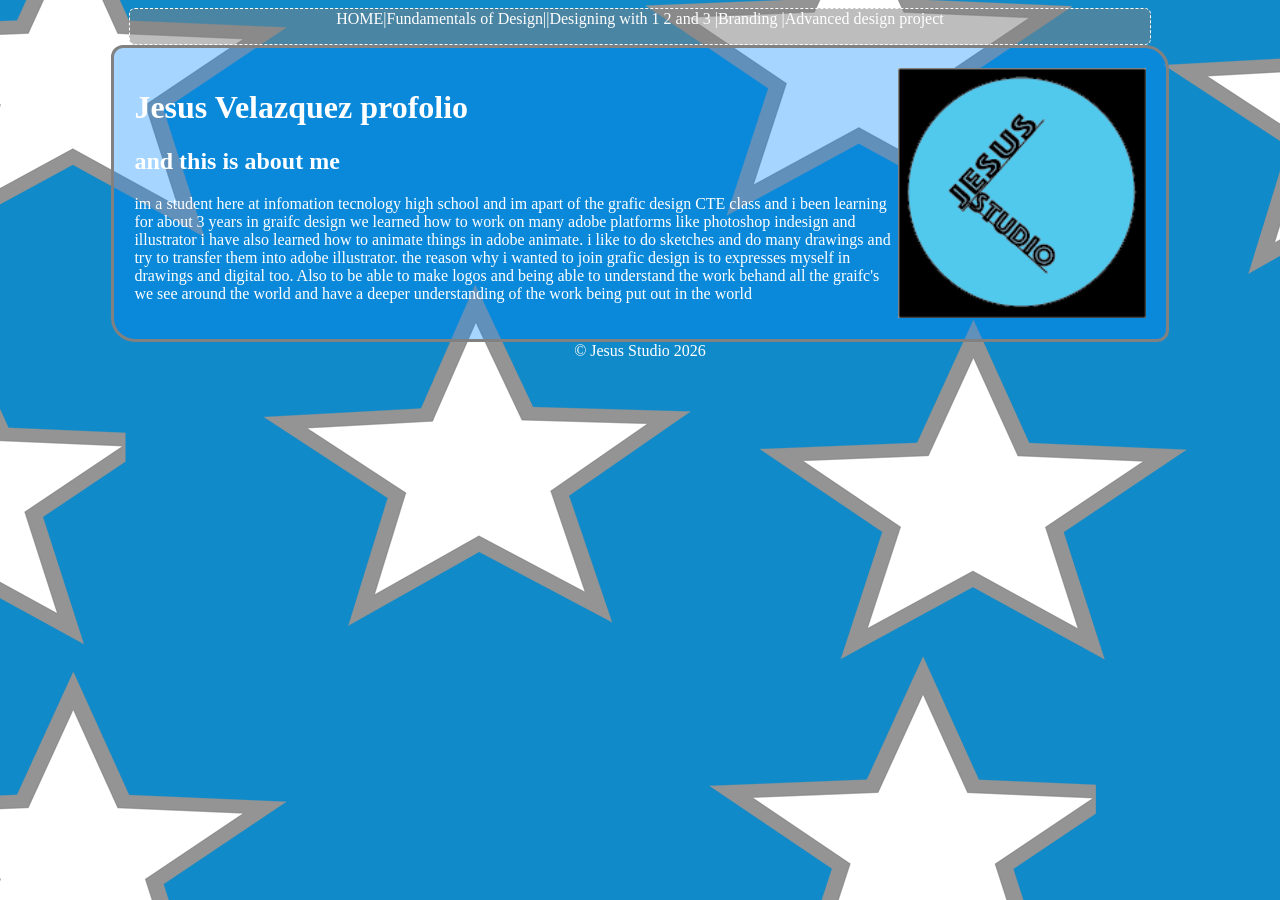
<file: index.html>
<!DOCTYPE html>
<html lang="en">

<head>
<title> jesus profolio</title> 
<link rel="stylesheet" href="styles.css">
</head>
<body> 
    
    <nav>
        <a href="index.html">HOME</a>|<a href="Fundamentals.html">Fundamentals of Design</a>||<a href="Designing%20with%20type%201%202%20and%203.html">Designing with 1 2 and 3</a>
        |<a href="Branding.html">Branding</a>
        
		
        |<a href="Advanced%20design%20project.html">Advanced design project</a>
    </nav>
    
    <main>
  <img class="logo" src="images/logo.png" alt="something" height="250">
    <h1>Jesus Velazquez profolio</h1>
    <h2>and this is about me</h2>
<p>
im a student here at infomation tecnology high school and im apart of the grafic design CTE class and i been learning for about 3 years in graifc design we learned how to work on many adobe platforms like photoshop indesign and illustrator  
i have also learned how to animate things in adobe animate. i like to do sketches and do many drawings and try to transfer them into adobe illustrator. the reason why i wanted to join grafic design is to expresses myself in drawings and digital too. Also to be able to make logos and being able to understand the work behand all the graifc's we see around the world
and have a deeper understanding of the work being put out in the world 

</p>


</main>        
<footer>&copy; Jesus Studio 2026</footer>



</body>
</html>
</file>
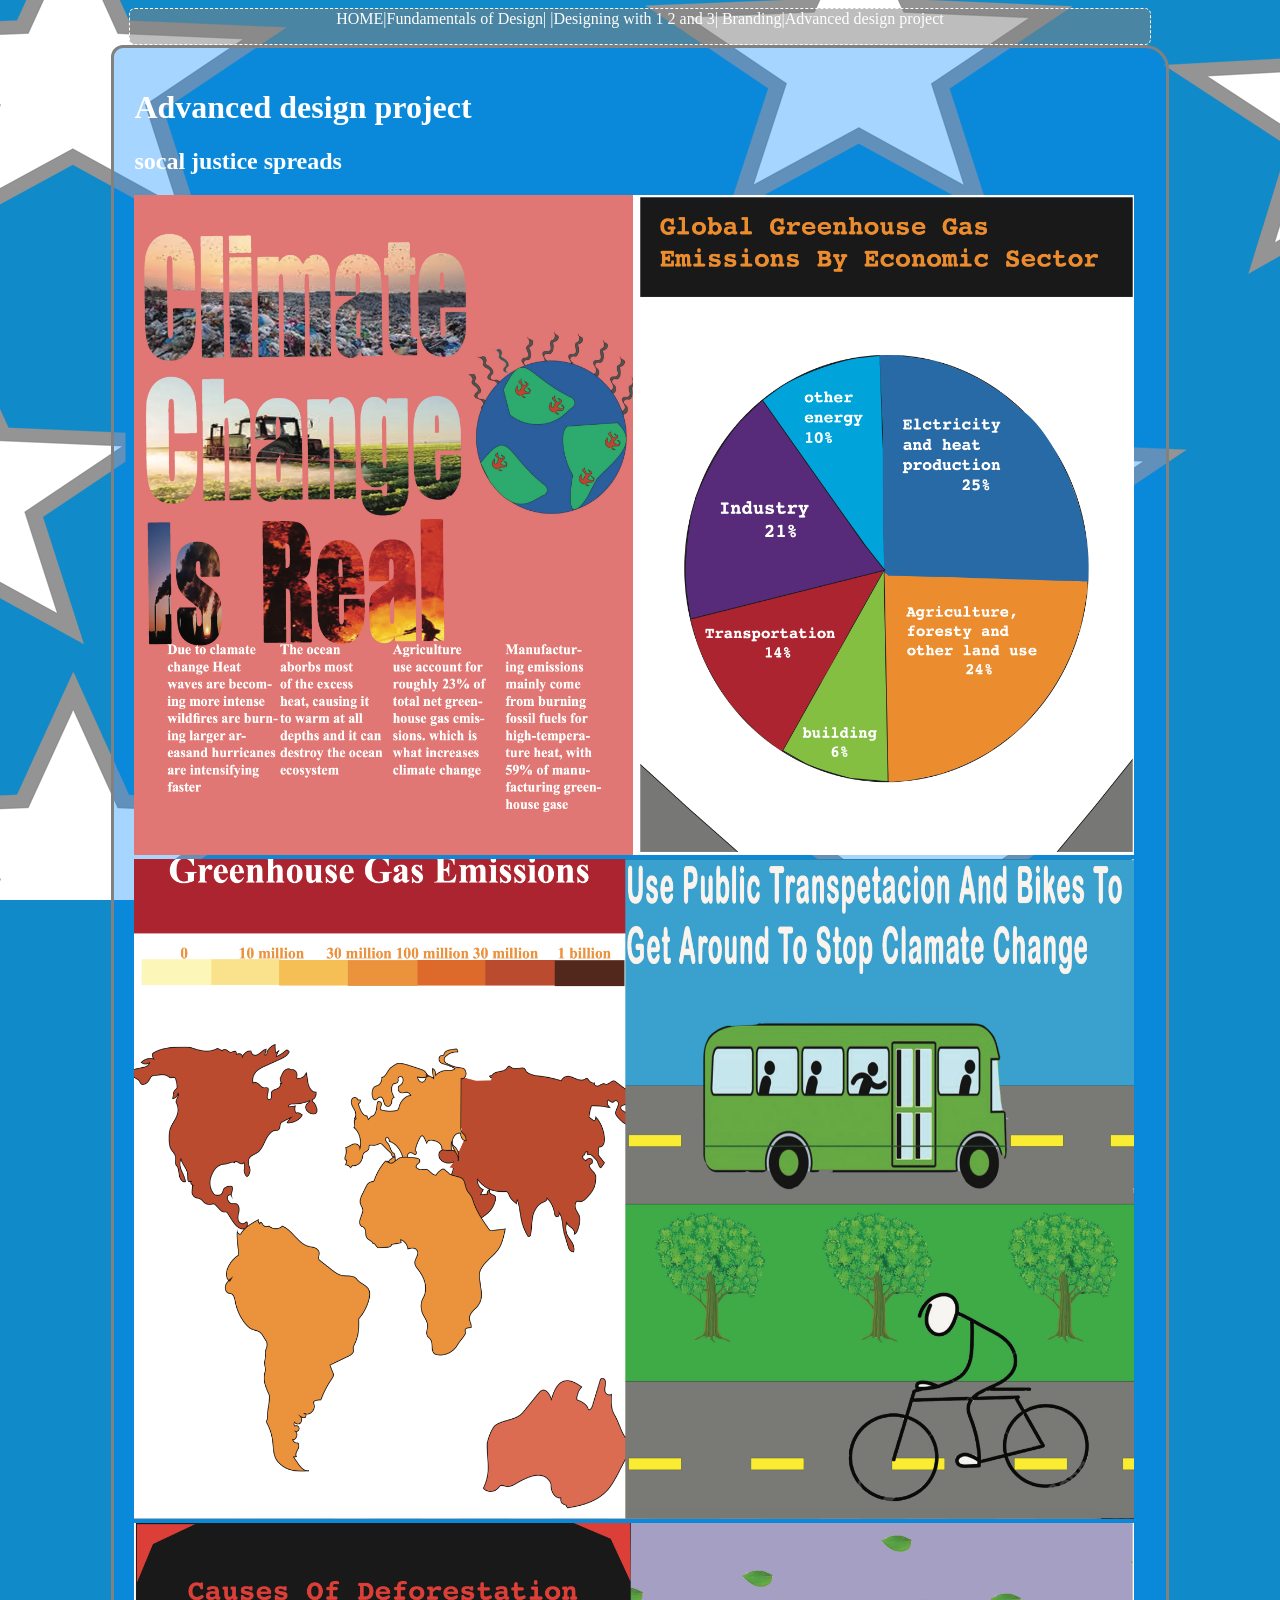
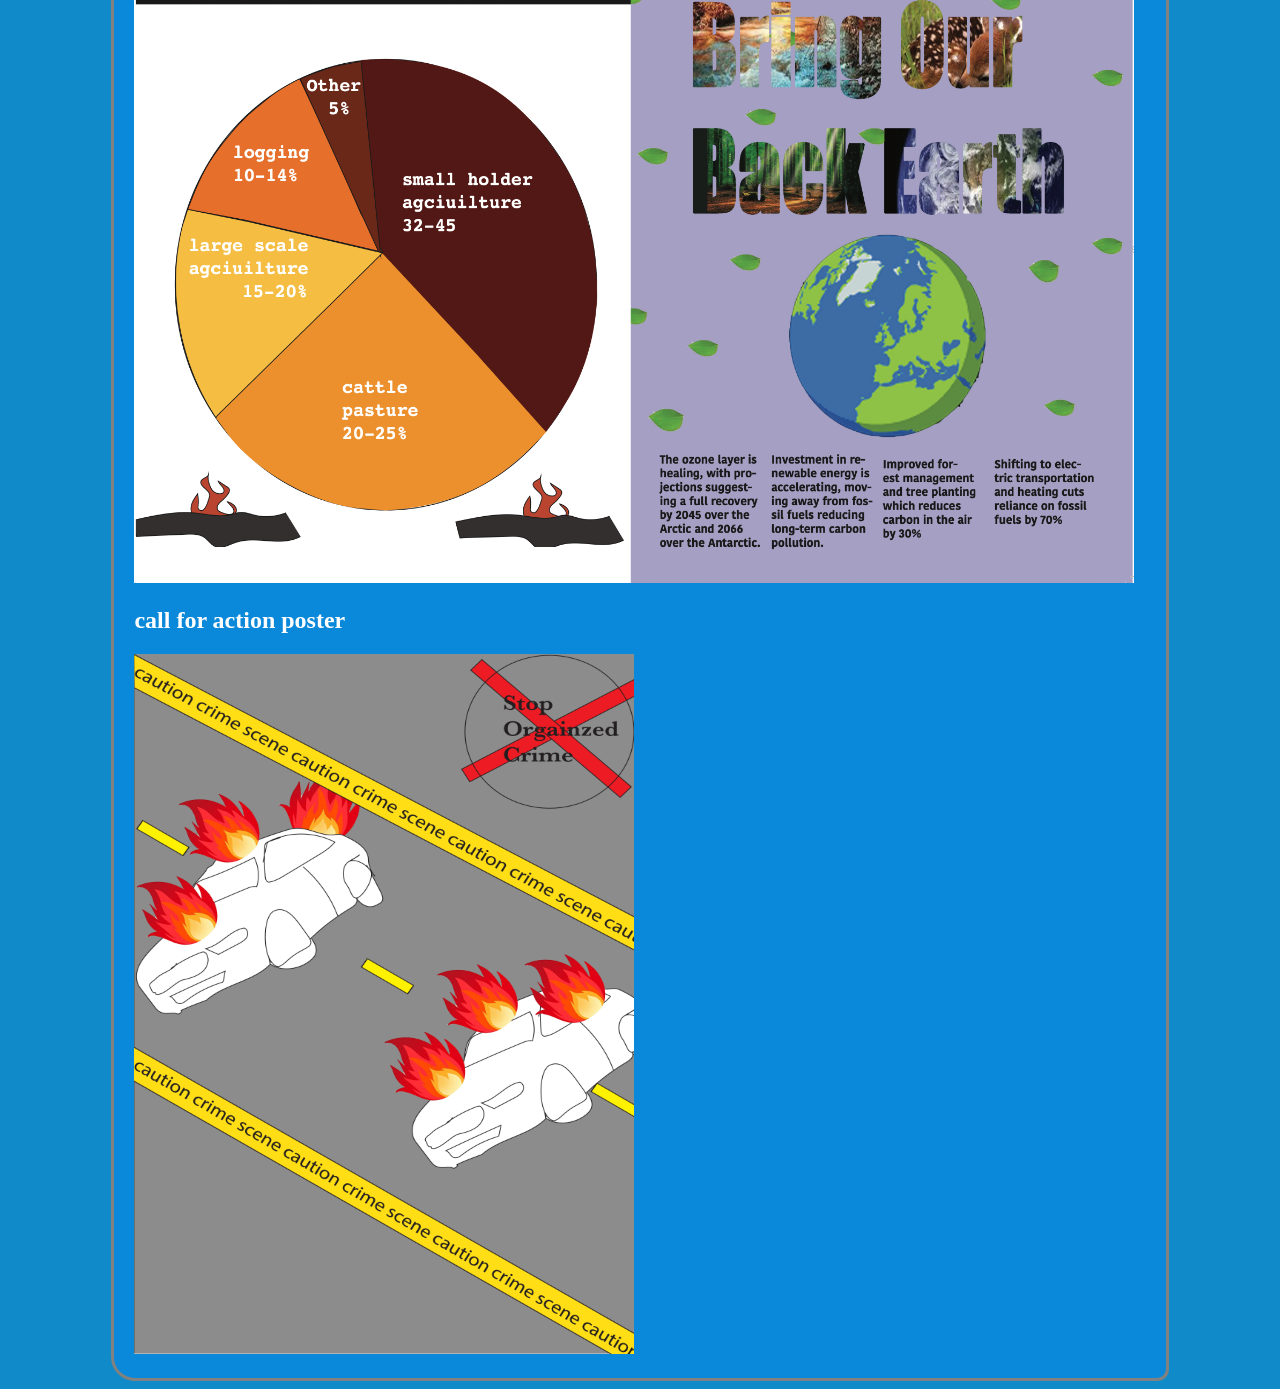
<file: Advanced design project.html>
<!DOCTYPE html>
<html lang="en">
    <head>
        <meta charset="UTF-8" />
        <title>Advanced design project</title>
    <link rel="stylesheet" href="styles.css">

    </head>
    <body>
    <nav>
        <a href="index.html">HOME</a>|<a href="Fundamentals.html">Fundamentals of Design</a>|
    
		|<a href="Designing%20with%20type%201%202%20and%203.html">Designing with 1 2 and 3</a>|
        <a href="Branding.html">Branding</a>|<a href="Advanced%20design%20project.html">Advanced design project</a>
    </nav>
    <main>
    <h1> Advanced design project </h1>
        
    <h2>socal justice spreads </h2> 
    <P>
    <img src="images/justice%201.png" alt="something" width="1000" height="660"> 
    <img src="images/justice%202.png" alt="something" width="1000" height="660"> 
    <img src="images/justice%203.png" alt="something" width="1000" height="660"> 
    </P>   

        
        
        
        
    <h2> call for action poster</h2>
    
<img src="images/poaster.png" alt="something" width="500" height="700">
   
</main>  
    
    
    
    
    
    
    
    
    
    
    
    
    
    
    
    
    
    
    
    
    
    
    
    
    
    
    
    
    
    
    
    
    
    
    
    
    
    
    
    
    
    </body>
</html>
</file>
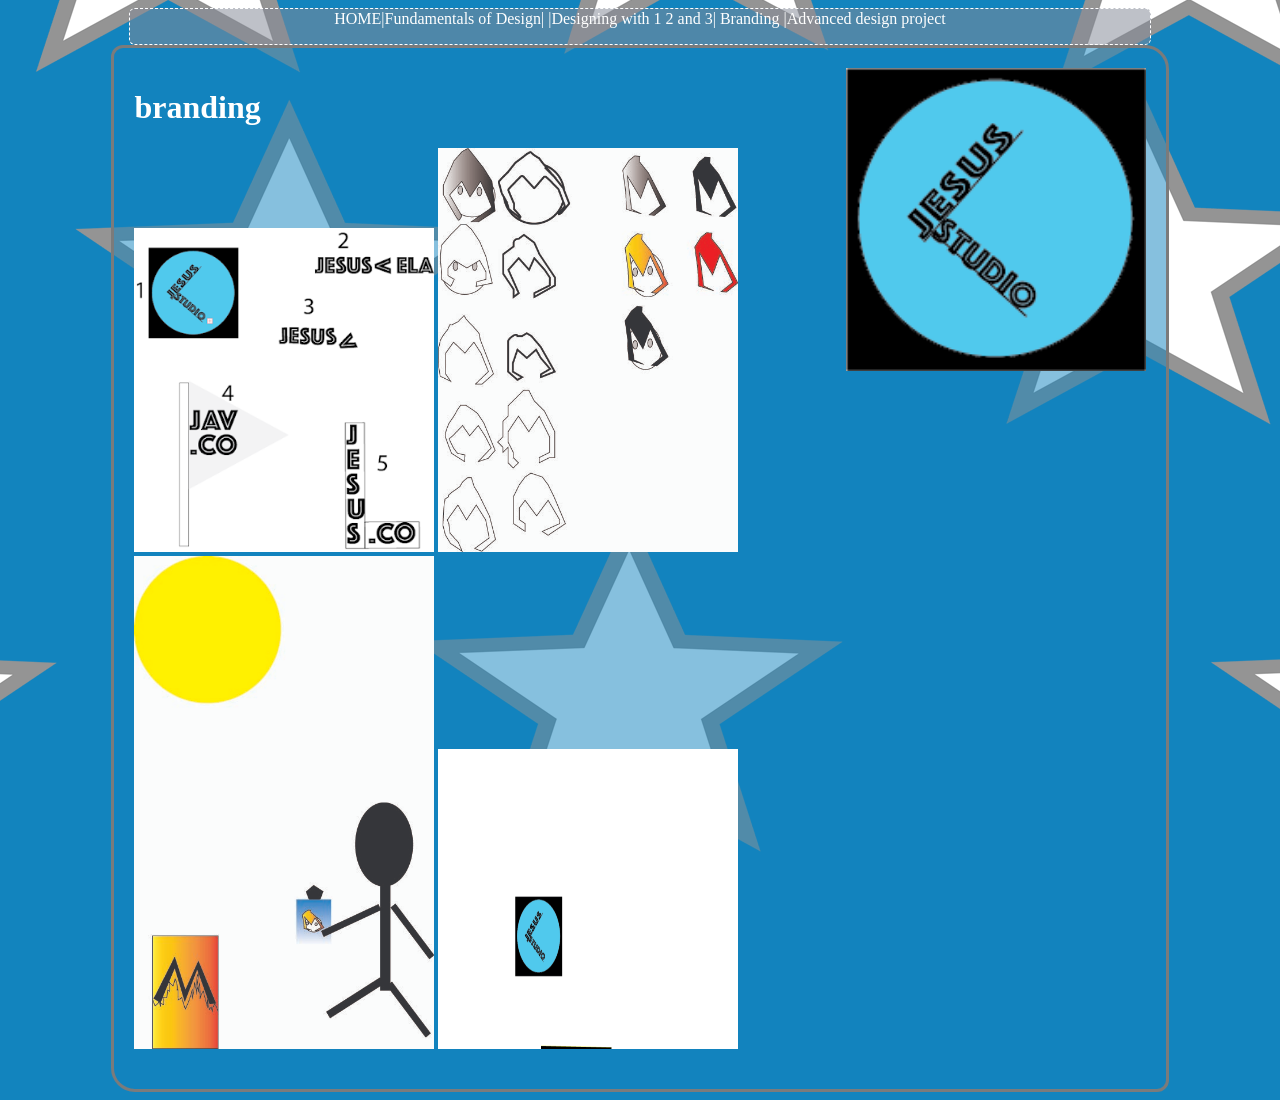
<file: Branding.html>
<!DOCTYPE html>
  <html lang="en">
    <head>
        <meta charset="UTF-8" />
        <title>branding</title>
    <link rel="stylesheet" href="Branding.css">
    </head>
    <body>
    <nav>
        <a href="index.html">HOME</a>|<a href="Fundamentals.html">Fundamentals of Design</a>|
        
	|<a href="Designing%20with%20type%201%202%20and%203.html">Designing with 1 2 and 3</a>|
        <a href="Branding.html">Branding</a> |<a href="Advanced%20design%20project.html">Advanced design project</a>
    </nav>
      <main>
 <img class="logo" src="images/logo.png" alt="something" height="">
    <h1> branding </h1>
    

<p>
    



    
    <img src="images/5%20logo%20.png">  
    <img src="images/Untitled-1%205.jpg">
    <img src="images/branding.jpg">
    <img src=images/logo%20move.gif height="300" width="500">
   


    
          

          
          
          
          
          
          
          
          
          
</p>


</main>
    
    
    
    
    
    
    
    
    
    
    
    
    
    
    
    
    
    
    
    
    
    
    
    
    </body>
</html>
</file>
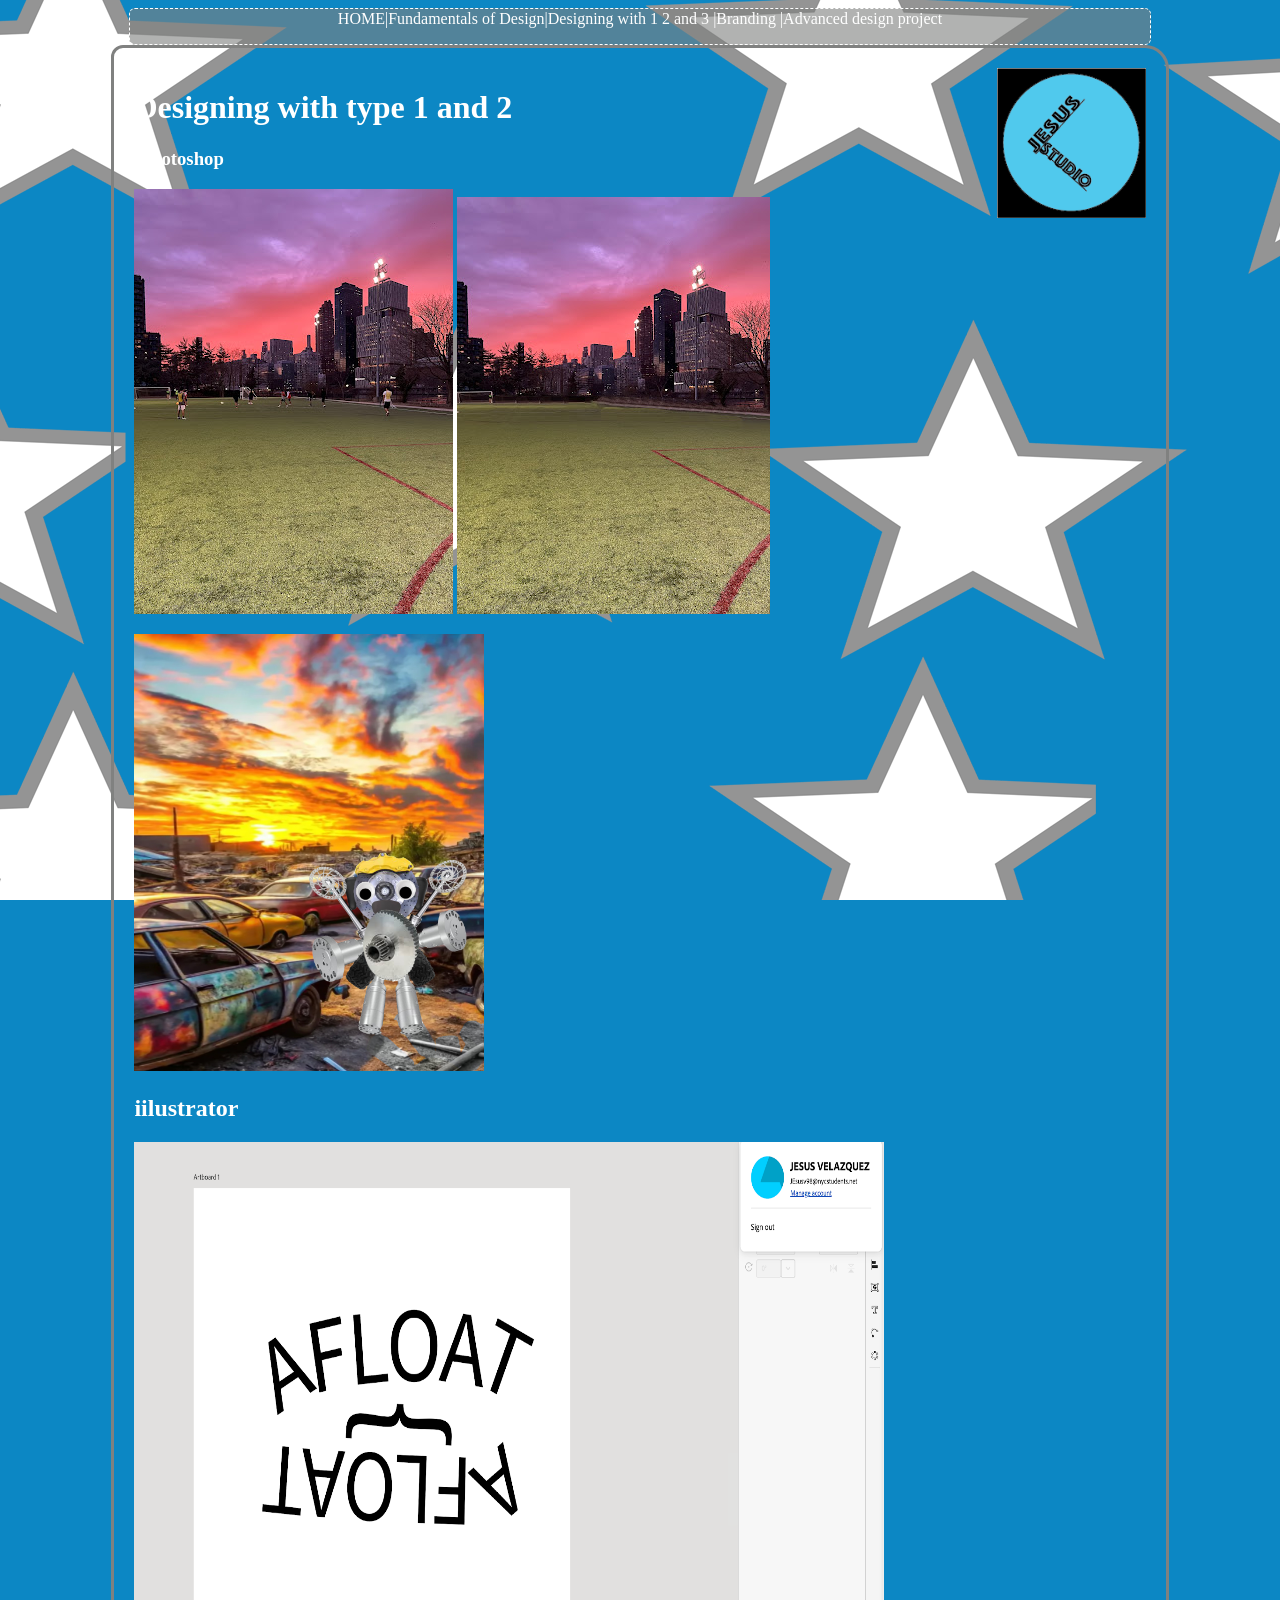
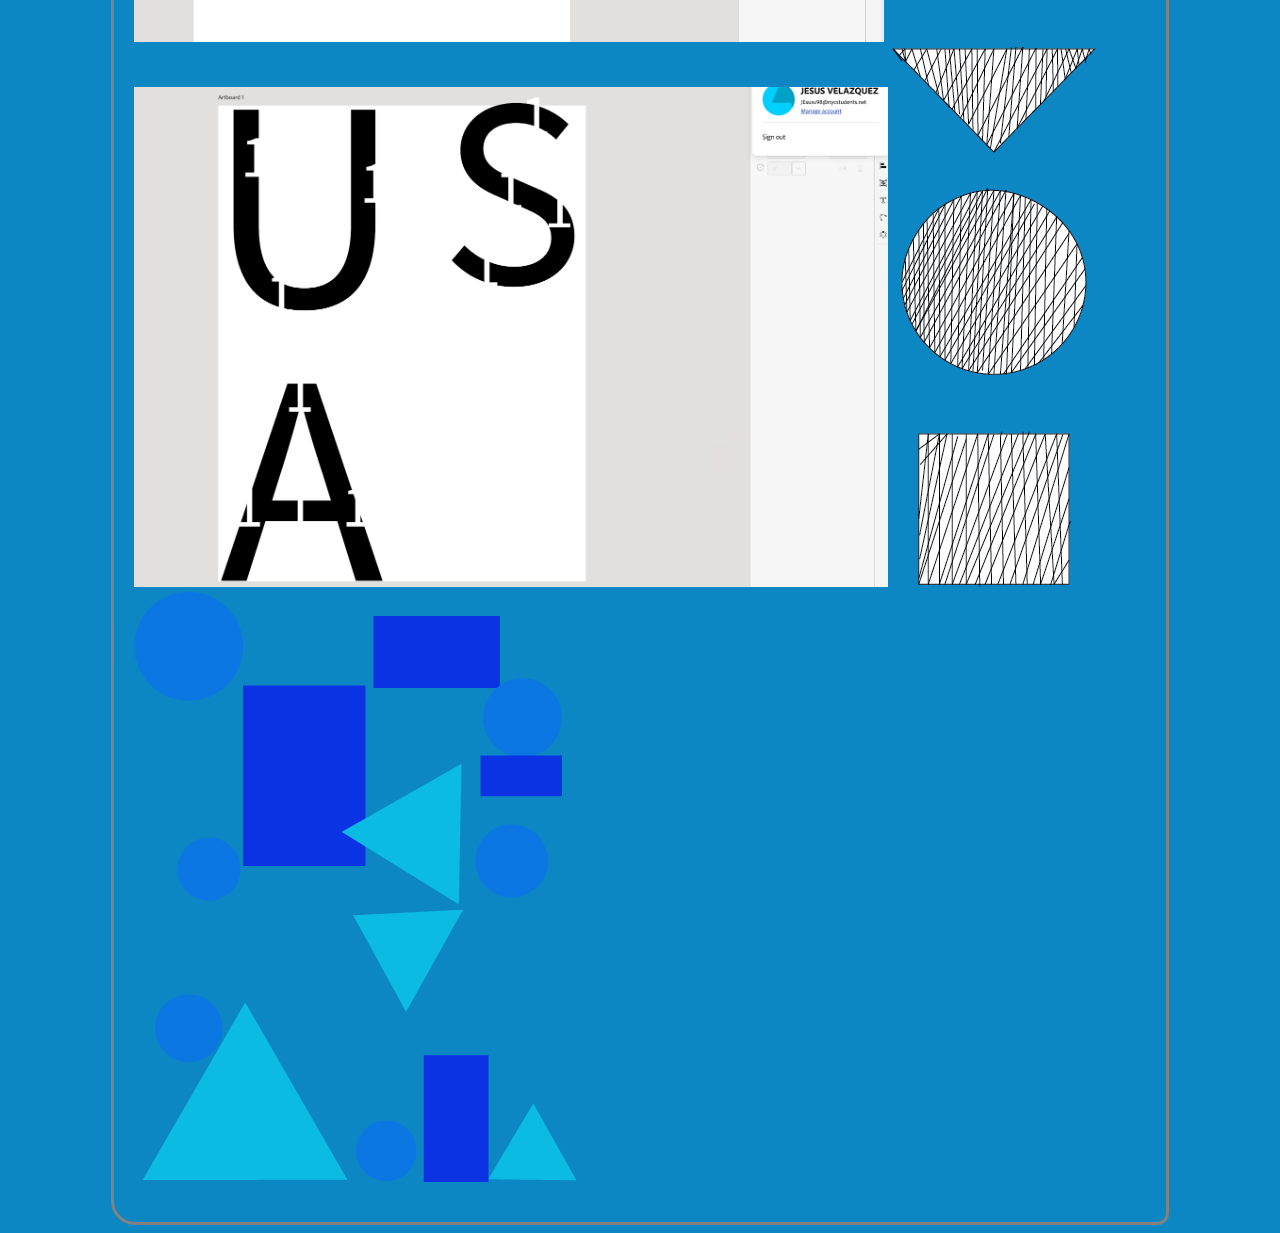
<file: Designing with type 1 2 and 3.html>
<!DOCTYPE html>
<html lang=en>
	<head>
		<meta charset="utf-8" />
		<title>Designing with type 2</title>
		<link rel="stylesheet" href="Designing%20with%20type%201%202%20and%203.css">
	</head>
	<body>
	<nav>
	 <a href="index.html">HOME</a>|<a href="Fundamentals.html">Fundamentals of Design</a>|<a href="Designing%20with%20type%201%202%20and%203.html">Designing with 1 2 and 3</a>
		|<a href="Branding.html">Branding</a> |<a href="Advanced%20design%20project.html">Advanced design project</a>
	</nav>
	<main>
    <img class="logo" src="images/logo.png" alt="something" height="150">


	<h1>Designing with type 1 and 2 </h1>
	<h3>phtotoshop</h3>
<P>
	
	
	  <img src=images/first%20%20.jpeg>
	
	    <img src="images/large%20object.jpg">
</P>
	<img src="images/the%20final.jpg" width="350" height="">
	

<h2> iilustrator</h2>
<P>
<img src="images/type%201.png" height="500" width="750">
<img src="images/type%202.png" height="500">
<img src="images/web%20shapes%20%20(1).png">
<Img src=images/type%203.png>

</P>
	
	
	
	
	
	
	
	
</main>
</body>
</html>
</file>
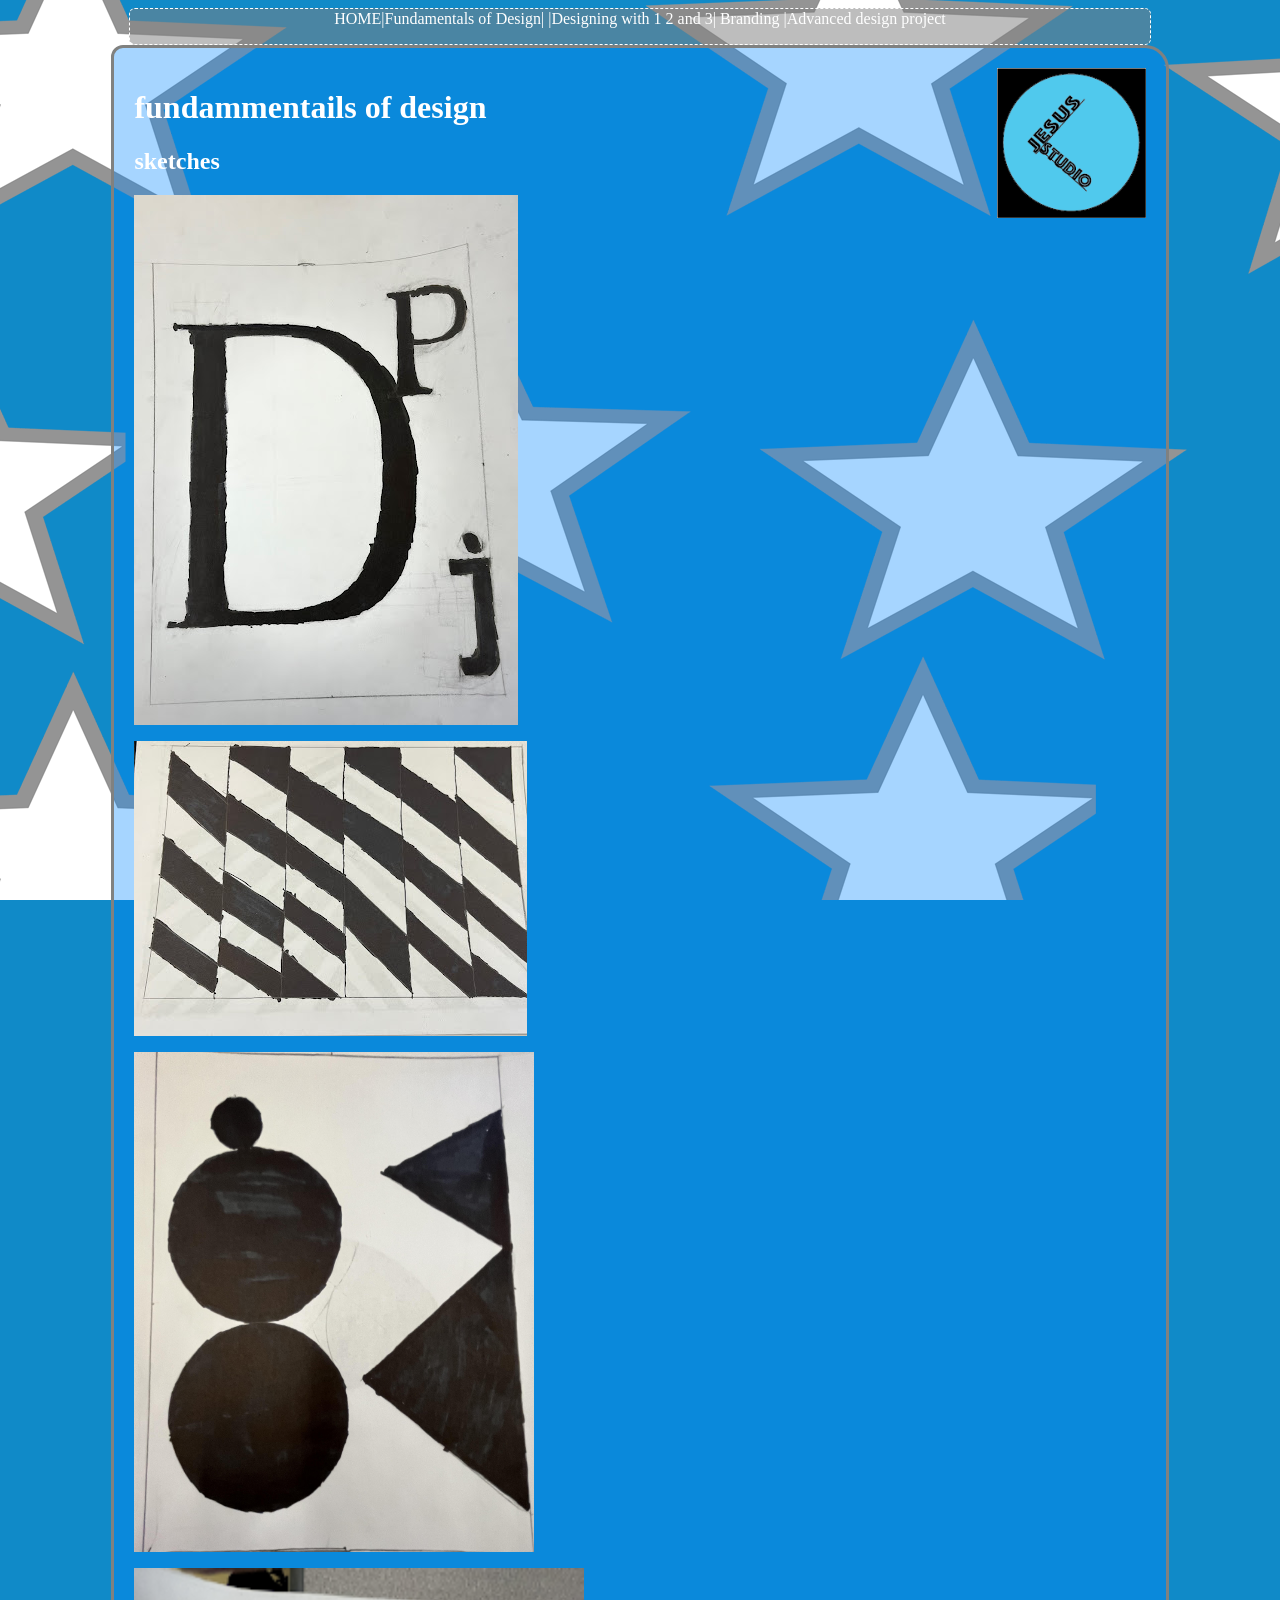
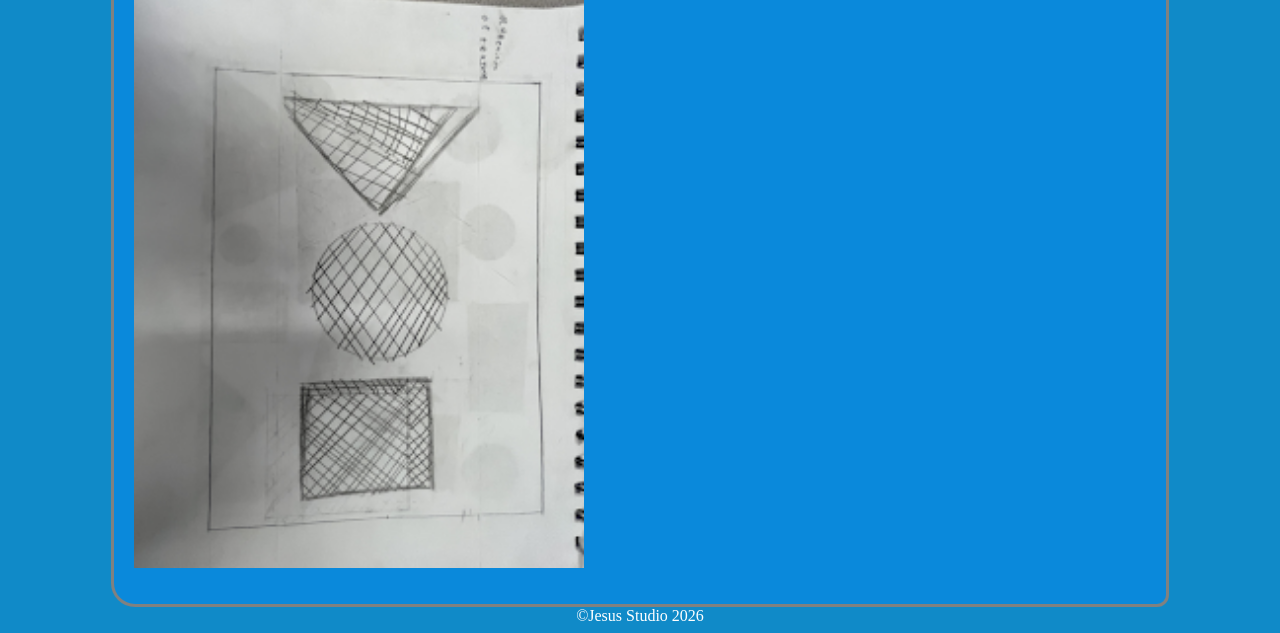
<file: Fundamentals.html>
<html lang="en">

<head>
<meta charset="utf-8"/>
<title> fundammentals of design</title> 
<link rel="stylesheet" href="styles.css">
</head>
<body> 
    <header>
    
    </header>
    <nav>
        <a href="index.html">HOME</a>|<a href="Fundamentals.html">Fundamentals of Design</a>|
    
	|<a href="Designing%20with%20type%201%202%20and%203.html">Designing with 1 2 and 3</a>|    
    <a href="Branding.html">Branding</a> |<a href="Advanced%20design%20project.html">Advanced design project</a>
    </nav>
    <main>
    <img class="logo" src="images/logo.png" alt="something" height="150">
    <h1>fundammentails of design</h1>
        <h2> sketches </h2>
<p>
    <img src="images/fund%202.jpeg">
</p>
<img src="images/fund%203.jpeg">
<p>
<img src="images/fund%205.png" width="400" height="500">
</p>
    <p>
<img src="images/fund%206.png" height="600" width="450">
</p>



<p>

</p>
</main>        
<footer>&copy;Jesus Studio 2026</footer>



</body>
</html>
</file>
<file: styles.css>
body{
    text-align: center;
   
    background-image: url(images/Empty_Star.png);
    background-repeat: repeat; /*no tile affect*/
    background-attachment: fixed;/* text scrolls. over bg*/
     background-color: #108ac8;
    background-position: center;
    color: white; /*color the text white*/
    font-family: Verdana, Geneva, Tahoma, sans-serif8; /* font stack defaults*/

}
a:link{
    
/* rab white and 100% opacity aka alpha*/   
text-decoration: none;
color: #ffffff;
    
}

a:hover{
background-color: rbg(0,0,0);
text-decoration: none;

}

main{
margin: auto;
width: 80%; /*Absolute sizing*/

 padding: 20px;
border: solid 3px rgba(128,129,128,1);
/*height:200px*/
border-radius: 12px 24px;
text-align: left;
background-color: rgba(0, 136, 255, 0.35)

}

nav{
margin-bottom: 20px;
background-color: rgba(128, 129, 129, 0.52);
border: dashed 1px rgba(255,255,255,1);
border-radius: 6px;
height: 30px;
padding: 1px 4px 4px 4px;/* top right bottom left*/
margin: 0 auto;
width: 80%;
color: white
}

.container {
  display: flex;
  justify-content: flex-end; /* Pushes content to the right */
}

.logo {
 float: right;
}

font {
size: 30

}
</file>
<file: Branding.css>
body{
    text-align: center;
background-image: url(images/Empty_Star.png);
    background-repeat: repeat; /*no tile affect*/
    background-attachment: fixed;/* text scrolls. over bg*/
    background-position: center top;
    background-color: rgb(18, 132, 190);
    color: white; /*color the text white*/
    font-family: Verdana, Geneva, Tahoma, sans-serif8; /* font stack defaults*/
}
a:link{
    
color: white; /* rab white and 100% opacity aka alpha*/   
text-decoration: none;
    
}

a:hover{
background-color: rbg(0,0,0);
text-decoration: none;

}

main{
margin: auto;
width: 80%; /*Absolute sizing*/

 padding: 20px;
border: solid 3px rgb(123, 123, 123);
/*height:200px*/
border-radius: 12px 24px;
text-align: left;
background-color: rgba(18, 132, 190, 0.51)


}

nav{
margin-bottom: 20px;
background-color: rgba(133, 139, 152, 0.53);
border: dashed 1px rgba(255,255,255,1);
border-radius: 6px;
height: 30px;
padding: 1px 4px 4px 4px;/* top right bottom left*/
margin: 0 auto;
width: 80%;

}


img{
width: 300px;
}

.container {
  display: flex;
  justify-content: flex-end; /* Pushes content to the right */
}

.logo {
 float: right;
}
</file>
